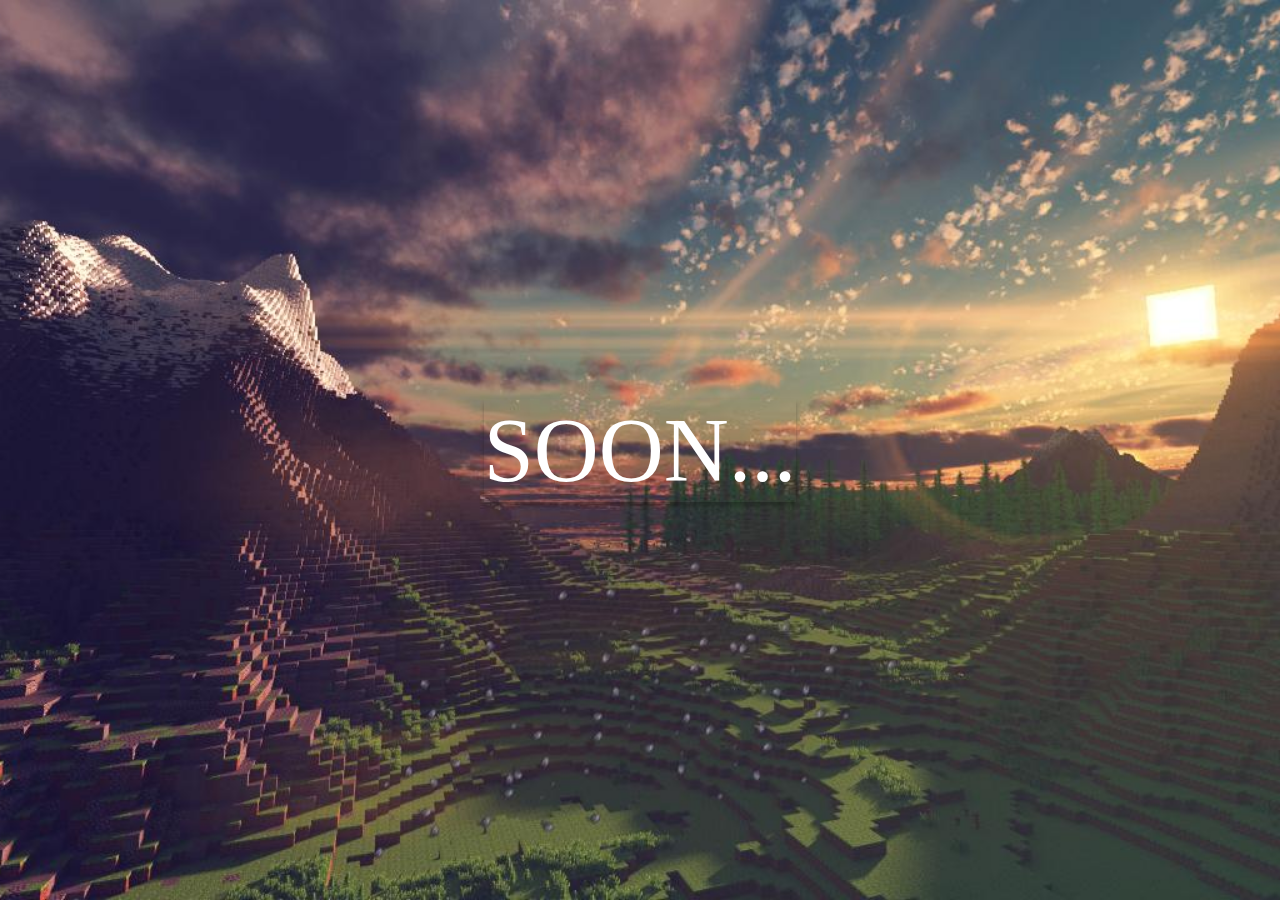
<file: index.html>
<html lang="en">
          <head>
            <meta charset="utf-8">
          
            <title>CrackedWSM</title>
            <meta name="description" content="CrackedWSM official website.">
            <meta name="author" content="NotWazak">
            <link href="/akira_bold.otf" rel="stylesheet">

            <link rel="stylesheet" href="styles.css">
            
            <style>
              body {background: #E5E5E5; }
            </style>
          
          </head>
          
          <body>
            <div class=e2_2><div  class="e2_4"></div><span  class="e2_5">SOON...</span></div>
          </body>
          </html>
</file>
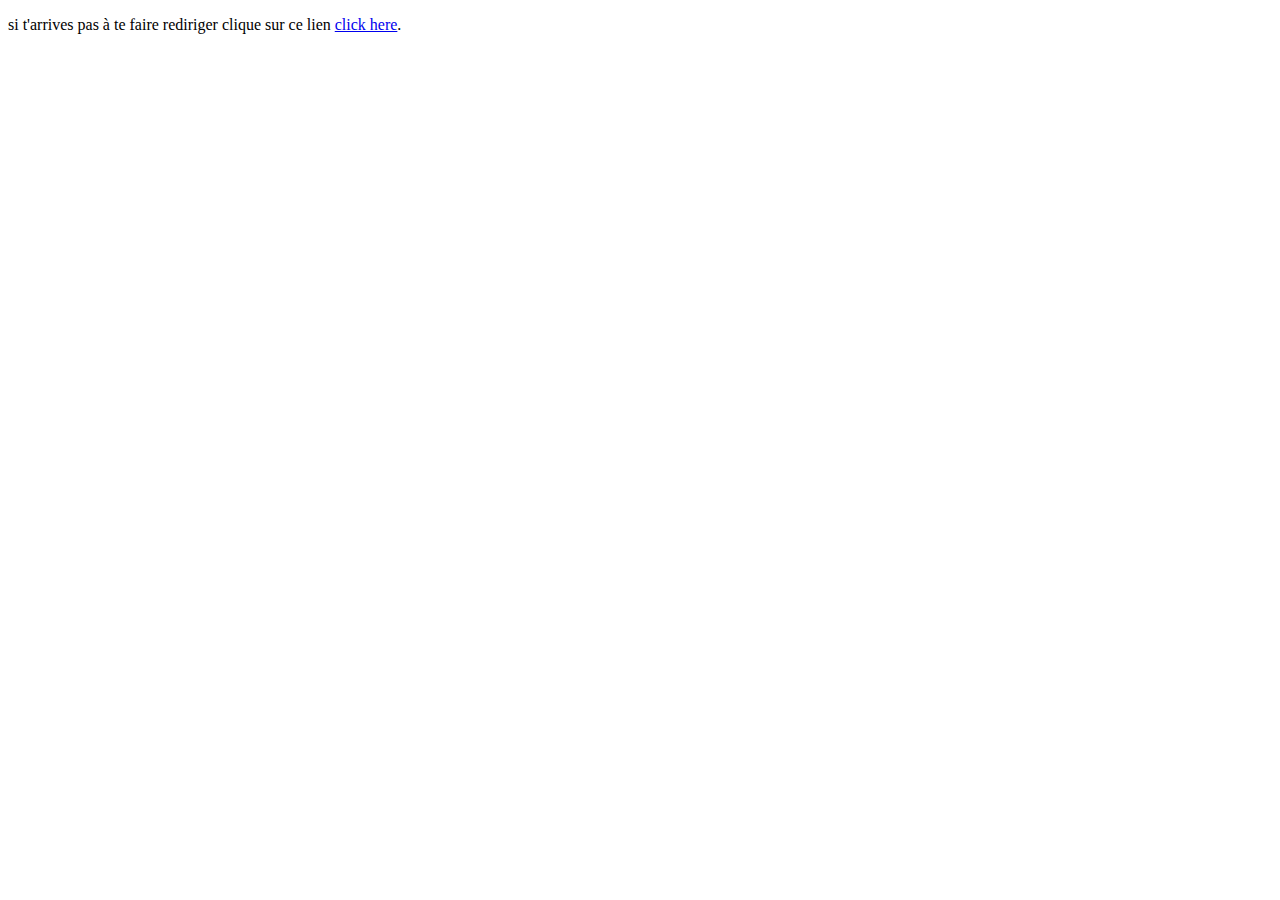
<file: caca.html>
<!DOCTYPE html>
<html lang="en">
<head>
    <meta charset="UTF-8">
    <meta http-equiv="refresh" content="2;url=https://mega.nz/file/RH0EzKzK#0jFzmyaVsyM3aPL9PKtekxjuKwJWW6Z7swosIwcPRTc">
    <title>Tu vas te faire rediriger espece de caca</title>
</head>
<body>
    <p>si t'arrives pas à te faire rediriger clique sur ce lien <a href="https://mega.nz/file/RH0EzKzK#0jFzmyaVsyM3aPL9PKtekxjuKwJWW6Z7swosIwcPRTc">click here</a>.</p>
</body>
</html>
</file>
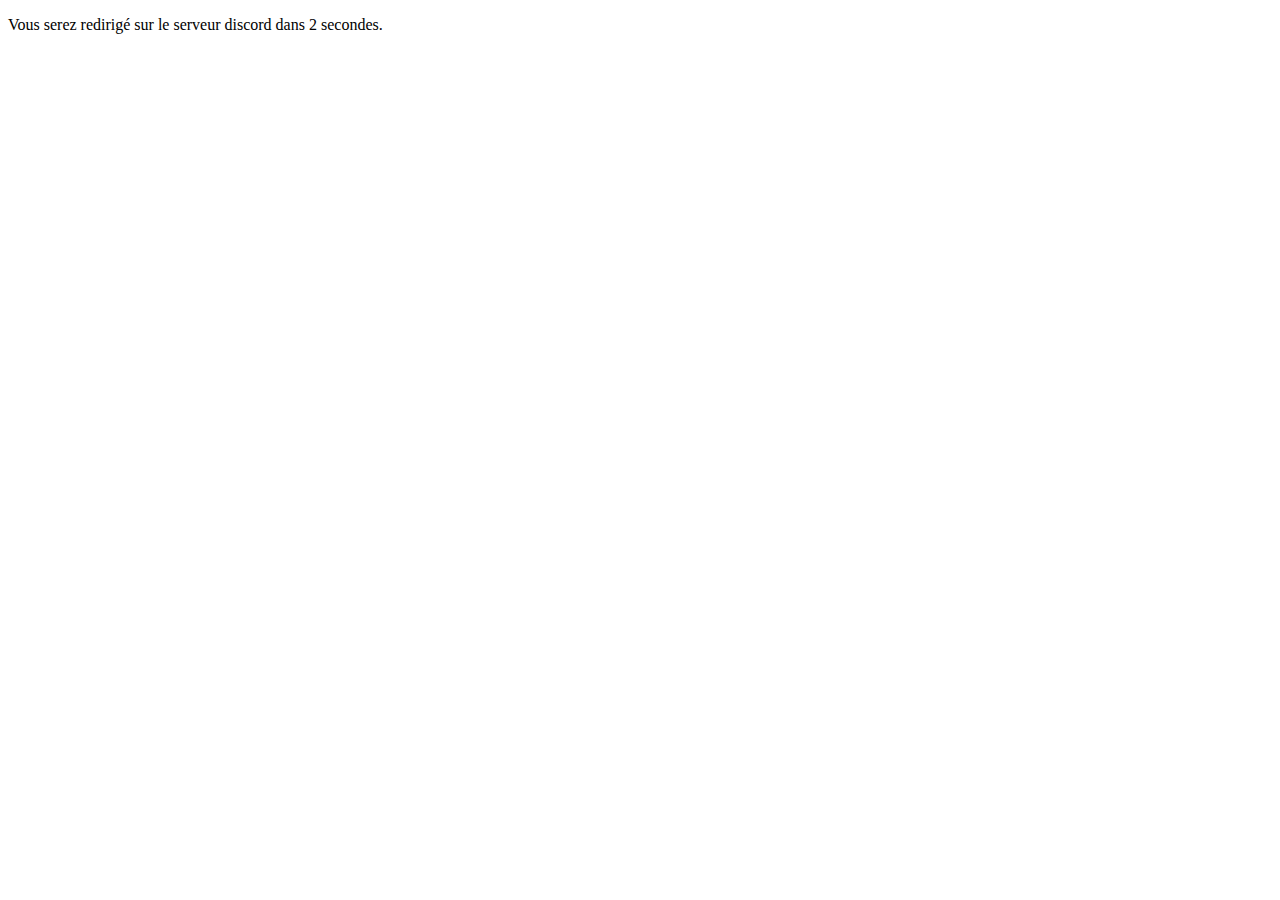
<file: discord.html>
<!DOCTYPE html>
<html>
<head>
<title>Discord</title>

<meta http-equiv="refresh" content="2; URL=https://discord.gg/vGFbFtS8qs">
</head>

<body>
 <p>Vous serez redirigé sur le serveur discord dans 2 secondes.</p>
</body>

</html>
</file>
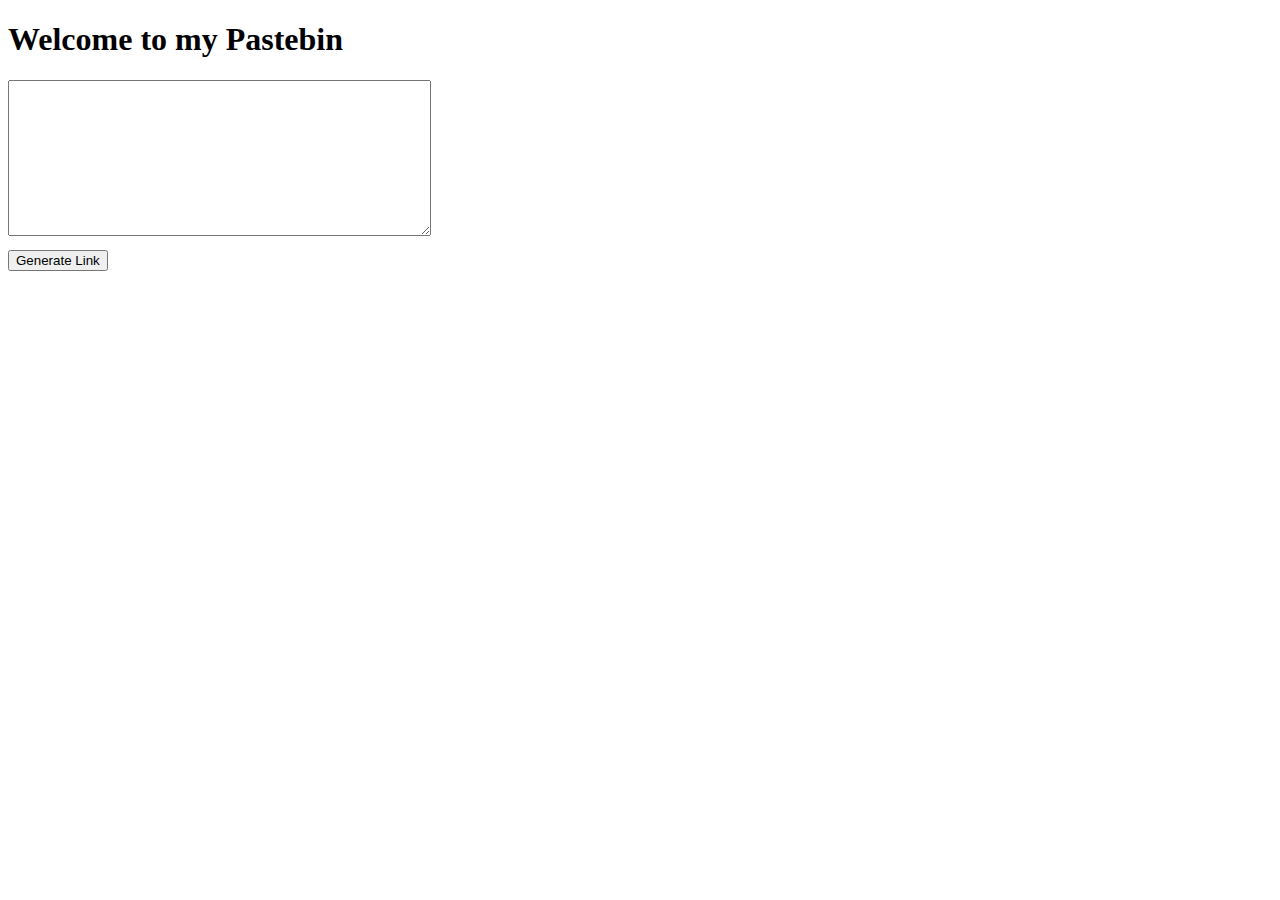
<file: pst.html>
<!DOCTYPE html>
<html>
<head>
  <title>Pastebin</title>
  <style>
    button {
      margin-top: 10px;
    }
  </style>
</head>
<body>
  <h1>Welcome to my Pastebin</h1>
  <textarea id="content" rows="10" cols="50"></textarea>
  <br>
  <button onclick="generateLink()">Generate Link</button>
  <p id="link"></p>
  <script>
    function generateLink() {
      var content = document.getElementById('content').value;
      var link = document.getElementById('link');
      var data = new FormData();
      data.append('content', content);
      fetch('https://crackedwsm.pro/generate.php', {
        method: 'POST',
        body: data
      })
      .then(response => response.json())
      .then(data => {
        link.innerHTML = 'Your link: <a href="https://crackedwsm.pro/' + data.id + '">https://crackedwsm.pro/' + data.id + '</a>';
      })
      .catch((error) => {
        console.error('Error:', error);
      });
    }
  </script>
</body>
</html>
</file>
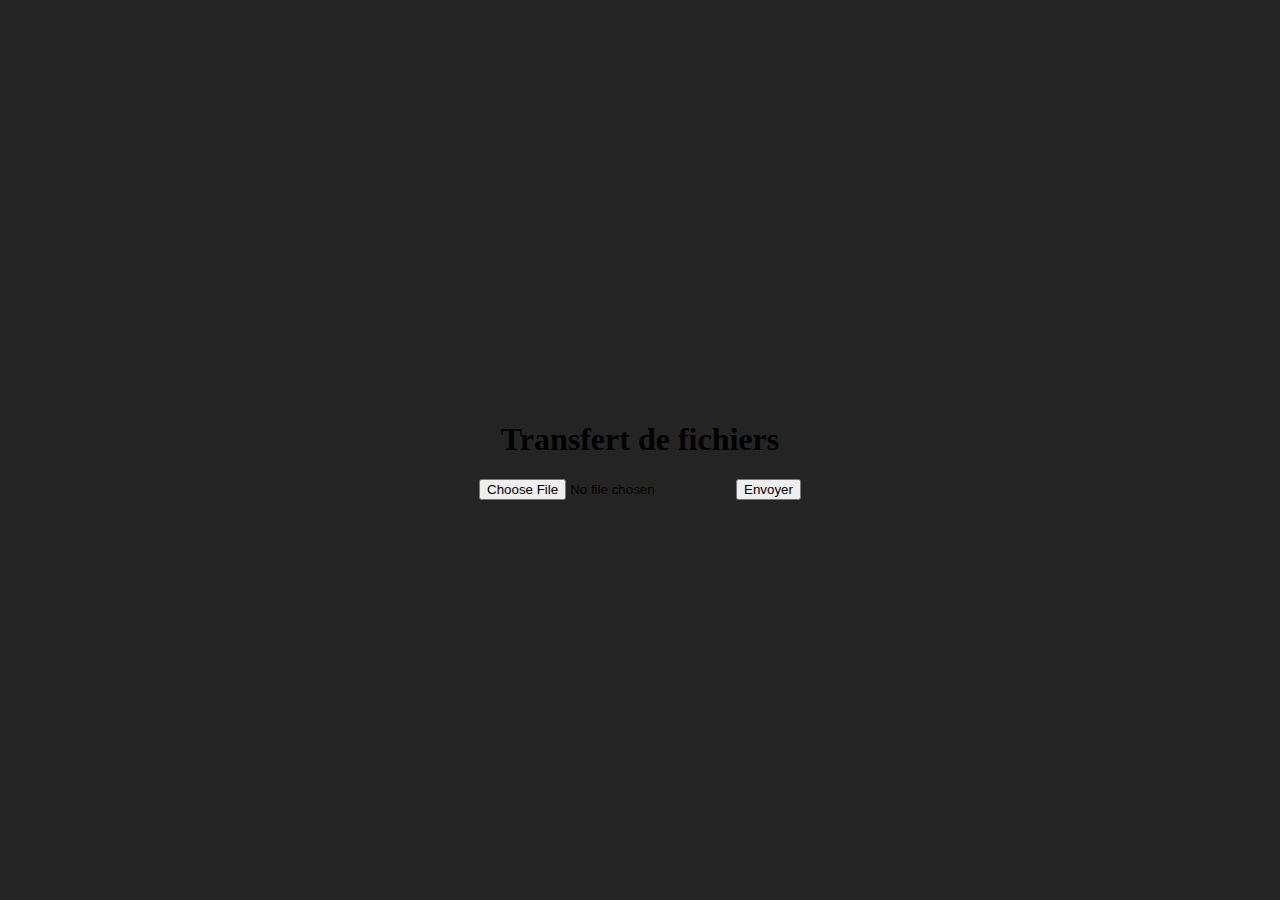
<file: upd.html>
<!DOCTYPE html>
<html lang="fr">
<head>
    <meta charset="UTF-8">
    <meta name="viewport" content="width=device-width, initial-scale=1.0">
    <title>Partage de fichiers</title>
    <link rel="stylesheet" href="styles.css">
</head>
<body>

    <div class="container">
        <h1>Transfert de fichiers</h1>
        <form action="upload.php" method="post" enctype="multipart/form-data">
            <input type="file" name="file" id="file" accept=".txt, .pdf, .doc, .jpg, .png" required>
            <button type="submit">Envoyer</button>
        </form>
    </div>

</body>
</html>
</file>
<file: styles.css>
@font-face {
    font-family: "Akira Expanded";
    src: url("https://crackedwsm.pro/akira_bold.otf");
}

body {
	margin: 0;
}

.e2_2 { 
	background-color: rgba(255, 255, 255, 1);
	width: 100%;
	height: 100%;
	display: flex;
	align-items: center;
	justify-content: center;
}

.e2_4 { 
	width: 100%;
	height: 100%;
	background: url(images/image_1.png) center/cover;
}

.e2_5 { 
	box-shadow: 0px 4px 4px rgba(0, 0, 0, 0.25);
	color: rgba(255, 255, 255, 1);
	font-family: Akira Expanded;
	text-align: left;
	font-size: 10vh;
	letter-spacing: 0;
	position: absolute;
}

body {
    margin: 0;
    overflow: hidden;
}

.container {
    width: 100%;
    height: 100vh;
    background: #252424;
    position: relative;
    display: flex;
    flex-direction: column;
    align-items: center;
    justify-content: center;
}

.error-message {
    color: white;
    font-size: 4vw;
    font-family: 'Akira Expanded', sans-serif;
    font-weight: 700;
    word-wrap: break-word;
    margin-bottom: 20px;
}

.info-message {
    width: 70vw;
    max-width: 940px;
    color: white;
    font-size: 4vw;
    font-family: 'Coolvetica', sans-serif;
    font-style: italic;
    font-weight: 400;
    word-wrap: break-word;
    text-align: center;
    margin-bottom: 20px;
}

.copyright {
    color: rgba(255, 255, 255, 0.65);
    font-size: 1.6vw;
    font-family: 'Inter', sans-serif;
    font-weight: 400;
    word-wrap: break-word;
    text-align: center;
}
</file>
